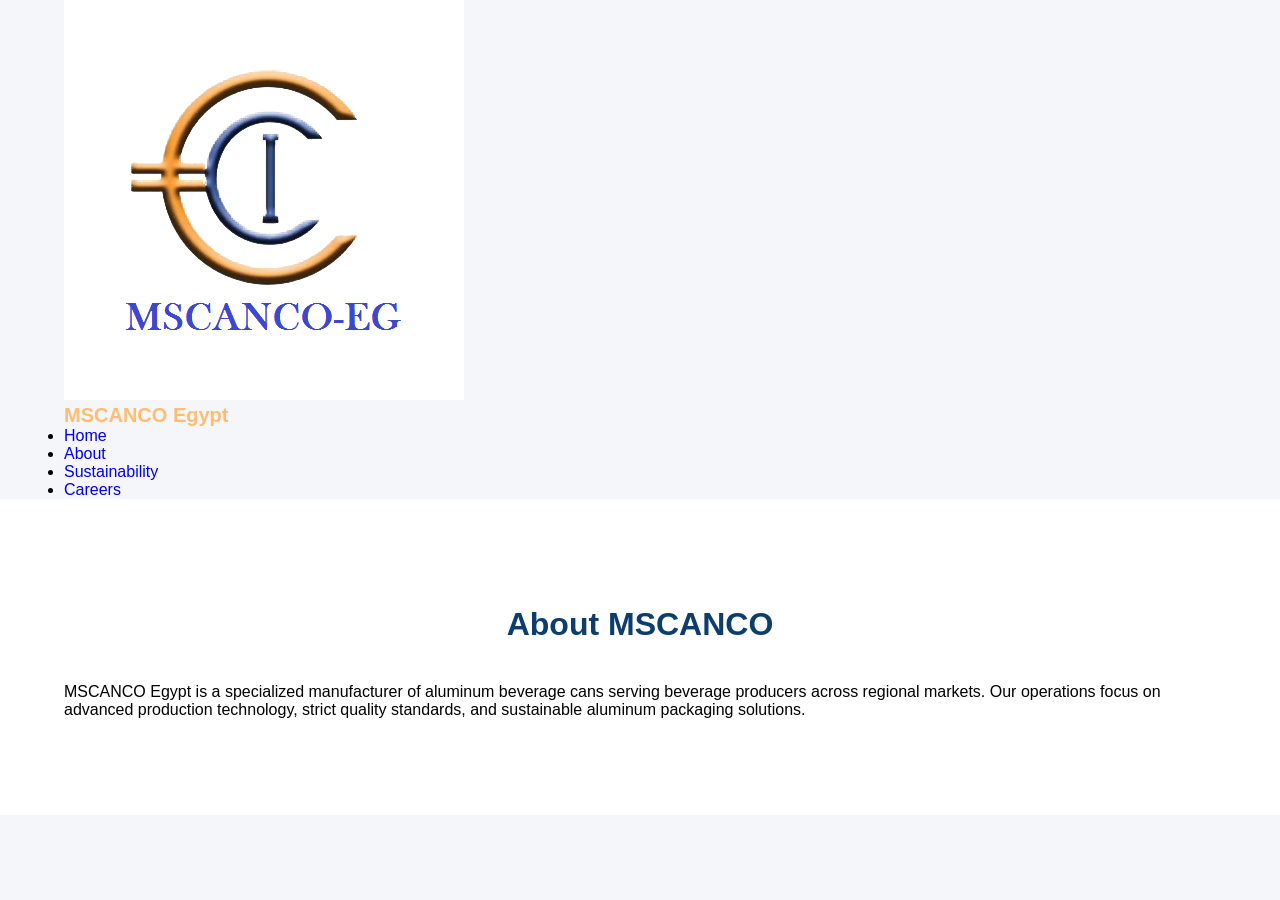
<file: about.html>
<!DOCTYPE html>
<html>

<head>

<title>About MSCANCO</title>

<link rel="stylesheet" href="style.css">

</head>

<body>

<header>

<div class="navbar container">

<div class="logo-area">
<img src="images/logo.png" class="logo">
<div class="company-name">MSCANCO Egypt</div>
</div>

<nav>

<ul>

<li><a href="index.html">Home</a></li>
<li><a href="about.html">About</a></li>
<li><a href="sustainability.html">Sustainability</a></li>
<li><a href="careers.html">Careers</a></li>

</ul>

</nav>

</div>

</header>

<section class="section">

<div class="container">

<h1 class="section-title">About MSCANCO</h1>

<p>

MSCANCO Egypt is a specialized manufacturer of aluminum beverage cans
serving beverage producers across regional markets.

Our operations focus on advanced production technology,
strict quality standards, and sustainable aluminum packaging solutions.

</p>

</div>

</section>

</body>

</html>
</file>
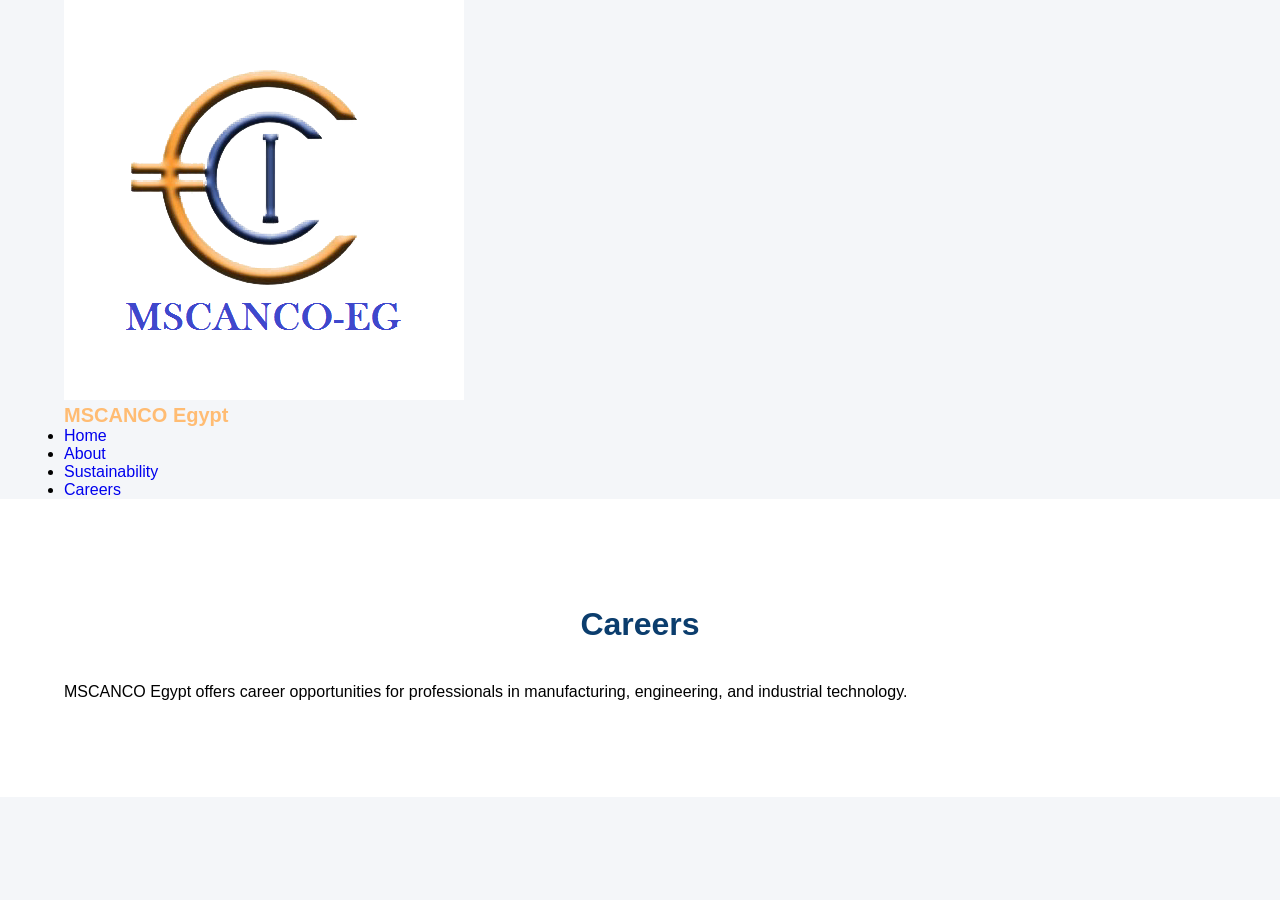
<file: careers.html>
<!DOCTYPE html>
<html>

<head>

<title>Careers | MSCANCO</title>

<link rel="stylesheet" href="style.css">

</head>

<body>

<header>

<div class="navbar container">

<div class="logo-area">
<img src="images/logo.png" class="logo">
<div class="company-name">MSCANCO Egypt</div>
</div>

<nav>

<ul>

<li><a href="index.html">Home</a></li>
<li><a href="about.html">About</a></li>
<li><a href="sustainability.html">Sustainability</a></li>
<li><a href="careers.html">Careers</a></li>

</ul>

</nav>

</div>

</header>
  
<section class="section">

<div class="container">

<h1 class="section-title">Careers</h1>

<p>

MSCANCO Egypt offers career opportunities for professionals
in manufacturing, engineering, and industrial technology.

</p>

</div>

</section>

</body>

</html>
</file>
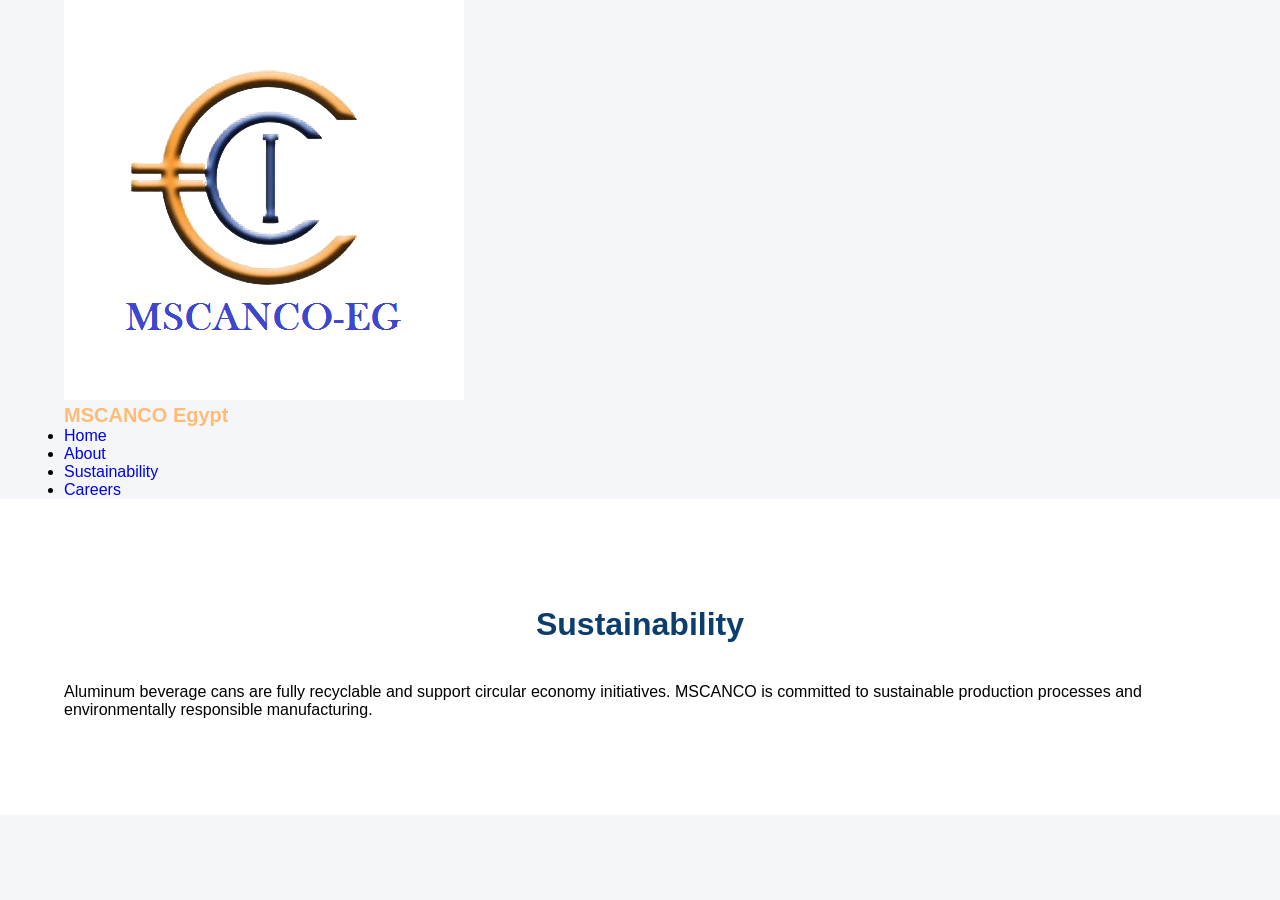
<file: sustainability.html>
<!DOCTYPE html>
<html>

<head>

<title>Sustainability | MSCANCO</title>

<link rel="stylesheet" href="style.css">

</head>

<body>

<header>

<div class="navbar container">

<div class="logo-area">
<img src="images/logo.png" class="logo">
<div class="company-name">MSCANCO Egypt</div>
</div>

<nav>

<ul>

<li><a href="index.html">Home</a></li>
<li><a href="about.html">About</a></li>
<li><a href="sustainability.html">Sustainability</a></li>
<li><a href="careers.html">Careers</a></li>

</ul>

</nav>

</div>

</header>
  
<section class="section">

<div class="container">

<h1 class="section-title">Sustainability</h1>

<p>

Aluminum beverage cans are fully recyclable and support circular
economy initiatives.

MSCANCO is committed to sustainable production processes and
environmentally responsible manufacturing.

</p>

</div>

</section>

</body>

</html>
</file>
<file: style.css>
/* ========== GLOBAL STYLES ========== */
body {
    margin: 0;
    font-family: Poppins, Arial, sans-serif;
    background: #f4f6f9;
}

.container {
    width: 90%;
    margin: auto;
}

a {
    text-decoration: none;
}

ul {
    margin: 0;
    padding: 0;
}



/* =========================================================
   HEADER (Transparent → Solid on Scroll)
   ========================================================= */
.custom-header {
    background: transparent !important;
    padding: 12px 0 !important;
    transition: background 0.4s ease, box-shadow 0.4s ease;
}

.custom-header.scrolled {
    background: #1246dc !important;  /* نفس لون الفوتر */
    box-shadow: 0 2px 10px rgba(0,0,0,0.35);
}

/* نص اسم الشركة */
.company-name {
    color: #ffbc73 !important; /* Gold */
    font-weight: 700;
    font-size: 20px;
}

/* روابط القائمة */
.nav-link {
    color: #ffbc73 !important; /* Gold */
    font-weight: 500;
    font-size: 16px;
}

.nav-link.active,
.nav-link:hover {
    color: #f7d879 !important; /* Gold Light */
}



/* ========== HERO SECTION WITH VIDEO ========== */
.hero-section {
    position: relative;
    height: 550px;
    overflow: hidden;
}

.bg-video {
    width: 100%;
    height: 100%;
    object-fit: cover;
}

.hero-overlay {
    position: absolute;
    inset: 0;
    background: rgba(0,0,0,0.55);
}

.hero-content {
    position: absolute;
    top: 50%;
    left: 50%;
    transform: translate(-50%, -50%);
    text-align: center;
    color: white;
}

.hero-content h1 {
    font-size: 45px;
    font-weight: 700;
}

.hero-content p {
    font-size: 18px;
    margin-top: 10px;
}



/* ========== GENERIC SECTION ========== */
.section {
    padding: 80px 0;
    background: white;
}

.section-title {
    text-align: center;
    font-size: 32px;
    color: #0b3d6d;
    margin-bottom: 40px;
    font-weight: 700;
}



/* ========== PRODUCT CAROUSEL ========== */
.carousel-container {
    overflow: hidden;
    width: 100%;
    position: relative;
    padding: 20px 0;
}

.carousel-track {
    display: flex;
    gap: 25px;
    animation: slideProducts 18s linear infinite;
}

.product-card {
    min-width: 250px;
    max-width: 250px;
    background: #ffffff;
    border-radius: 15px;
    padding: 15px;
    text-align: center;
    box-shadow: 0 4px 12px rgba(0,0,0,0.15);
    flex-shrink: 0;
}

.product-card img {
    width: 100%;
    height: 230px;
    object-fit: cover;
    border-radius: 12px;
    border: 1px solid #ddd;
}

.product-card h3 {
    margin-top: 15px;
    font-size: 1.1rem;
    font-weight: 600;
}

@keyframes slideProducts {
    from { transform: translateX(0); }
    to   { transform: translateX(-50%); }
}



/* ========== WHY-US SECTION ========== */
.why-us ul {
    padding-left: 18px;
}

.why-us li {
    margin-bottom: 8px;
    font-size: 15px;
}



/* ========== FOOTER ========== */
.footer {
    background: #1246dc !important; /* نفس اللون الداكن */
    color: #ffbc73 !important; /* Gold */
    text-align: center;
    padding: 25px 10px;
    margin-top: 40px;
    font-size: 15px;
}
</file>
